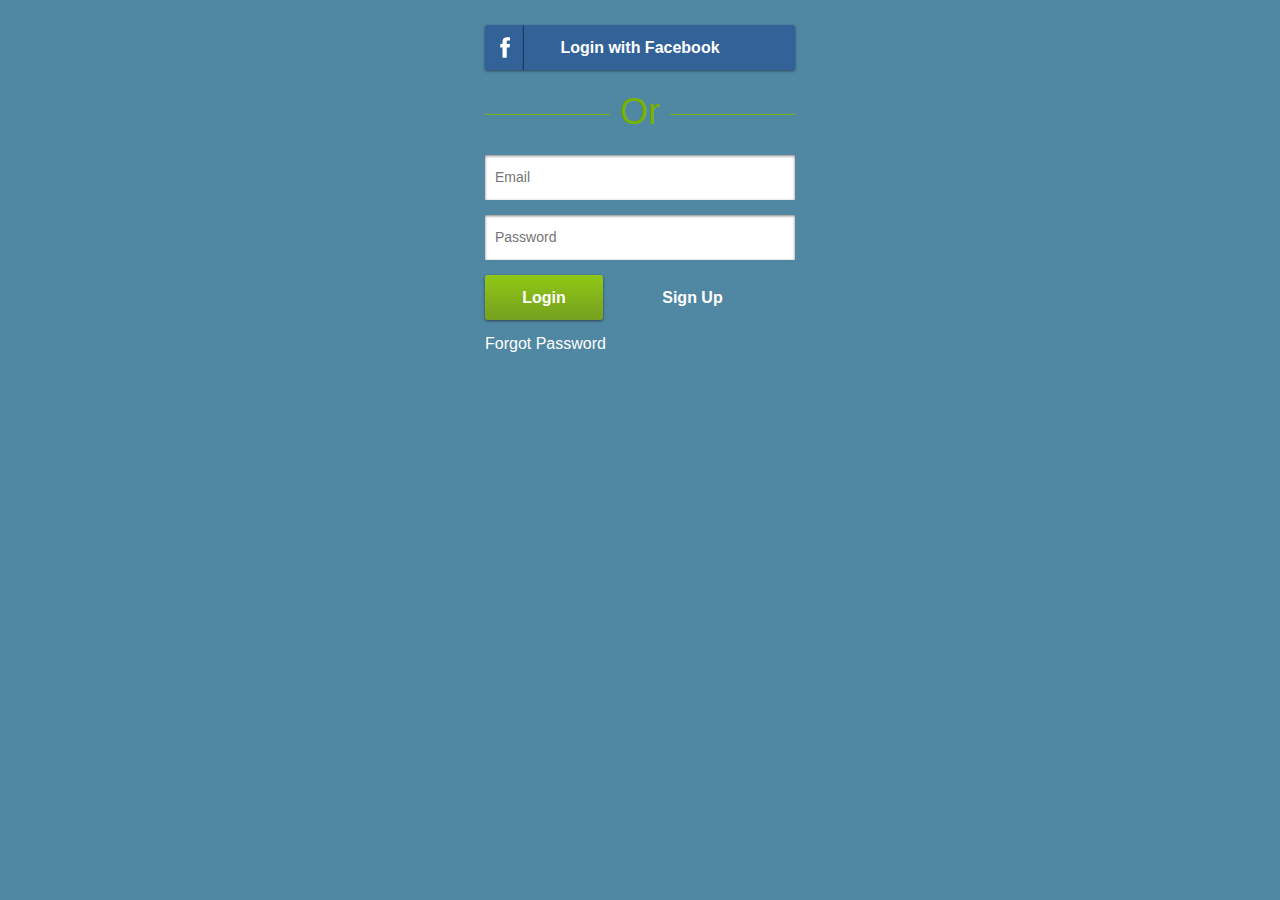
<file: src/main/webapp/index.html>
<!DOCTYPE html>
<html>
  <head>
    <title>Sample Java Rest Application</title>
    <link href="css/styles.css" rel="stylesheet">
    <meta name="viewport" content="width=device-width, initial-scale=1.0">
  </head>
  <body>

    <div id="container">


      <div id="fb-root"></div>

      <div class="fb" scope="email" data-show-faces="false" data-width="300">Login with Facebook</div>

      <div id="or"><span>Or</span></div>


      <input id="email" type="email" placeholder="Email">


	    <input id="password" type="password" placeholder="Password">


	    <div id="error_message"></div>


  	  <button class="small_button" type="submit" id="login_button">Login</button>

	    <a href="signup.html" class="right_link">Sign Up</a><br>

      <a id="forgot" href="forgot_password.html">Forgot Password</a>

    </div>


    <script src="js/jquery-1.8.2.min.js"></script>
    <script src="js/javarest.js"></script>
    <script src="js/cookie.js"></script>
    <script src="js/user.js"></script>
    <script type="text/javascript">

    $(document).ready(function () {



        window.fbAsyncInit = function() {
          FB.init({
            appId      : '133718006790561', // App ID
            status     : true, // check login status
            cookie     : true, // enable cookies to allow the server to access the session
            xfbml      : true  // parse XFBML
          });

          $('.fb').on('click', function () {

             FB.login(function(response) {
               console.log(response)
                 if (response.authResponse) {

                   javaRest.user.loginSocial(response.authResponse.accessToken, function (error) {
                     if (error)
                       console.log(error)
                      else
                       window.location = 'dashboard.html'
                   })
                   console.log('Welcome!  Fetching your information.... ');
                   FB.api('/me', function(response) {
                     console.log('Good to see you, ' + response.name + '.');
                   });
                 } else {
                   console.log('User cancelled login or did not fully authorize.');
                 }
               });

          })

        };
        // Load the SDK Asynchronously
        (function(d){
           var js, id = 'facebook-jssdk', ref = d.getElementsByTagName('script')[0];
           if (d.getElementById(id)) {return;}
           js = d.createElement('script'); js.id = id; js.async = true;
           js.src = "//connect.facebook.net/en_US/all.js";
           ref.parentNode.insertBefore(js, ref);
         }(document));


      // Submit form on enter
      $('input').live('keydown', function (event) {
        if (event.keyCode === 13)
          $('#login_button').click()
      })

      if (javaRest.user.is_logged_in())
        window.location = 'dashboard.html'
      $('#login_button').on('click', function () {
        javaRest.user.login($('#email').val(), $('#password').val(), function (error) {
          if (!error)
            window.location = 'dashboard.html'
          else {
            console.log(error)
            $('#error_message').html('Email and/or password did not match a user account.').show()
          }
        })
      })

    })
    </script>
  </body>
</html>
</file>
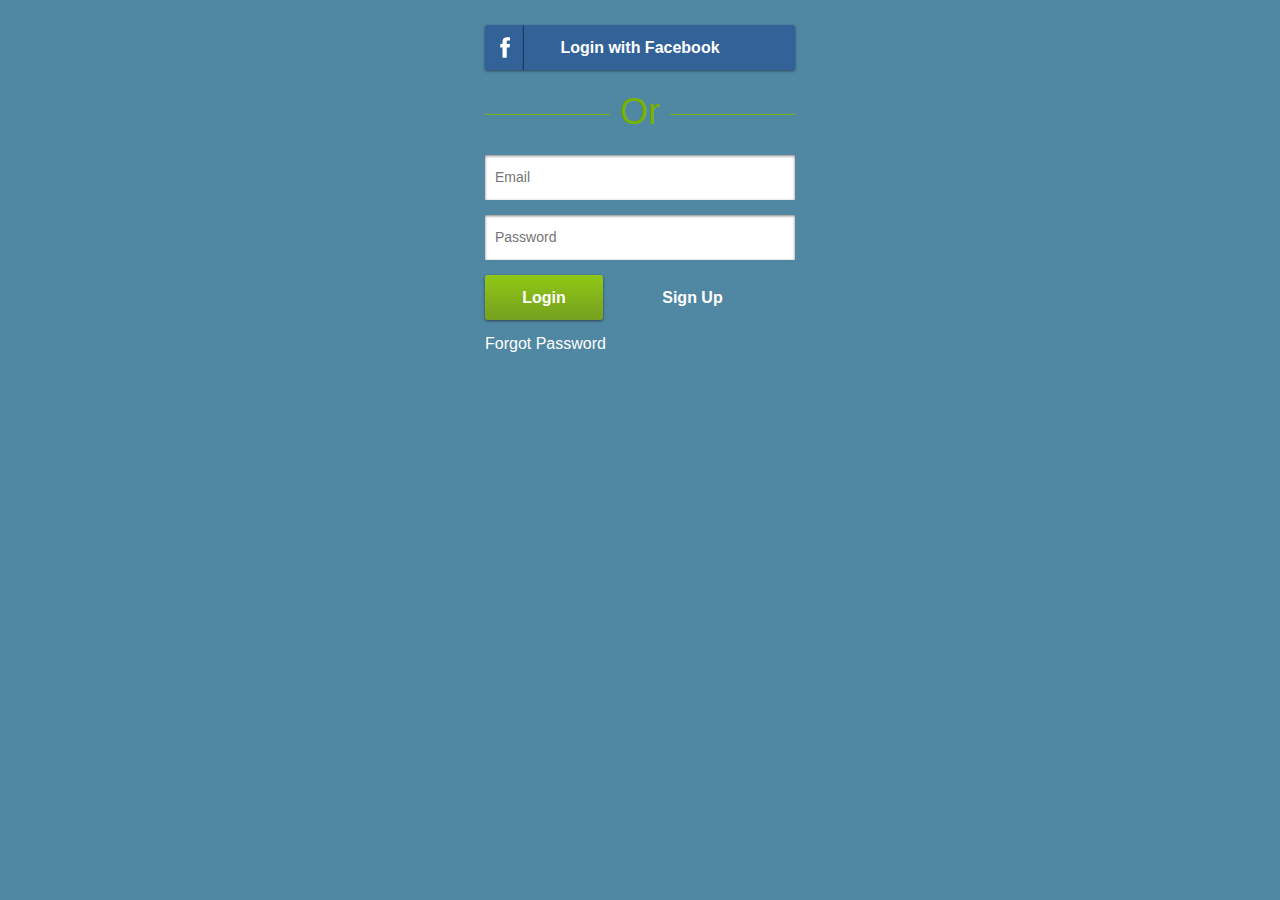
<file: src/main/webapp/dashboard.html>
<!DOCTYPE html>
<html>
  <head>
    <title>Java Rest sample application</title>
    <link href="css/styles.css" rel="stylesheet">
    <meta name="viewport" content="width=device-width, initial-scale=1.0">
  </head>
  <body>

    <div id="container">
      <!--nav-->
      <div id="main">
        Welcome to the Java Rest Sample Application
	    </div>

      <!--content-->
      <div class="section">
        <h4 id="name"></h4>
        <div id="verified"></div>
        <br>
        <button class="small_button" type="submit" onclick="javaRest.user.logout();">Logout</button>
	    </div>

	    <!--footer-->
	    <div id="footer">
      </div>

    </div>

    <script src="js/jquery-1.8.2.min.js"></script>
    <script src="js/store.js"></script>
    <script src="js/sha256.js"></script>
    <script src="js/enc-base64-min.js"></script>
    <script src="js/javarest.js"></script>
    <script src="js/cookie.js"></script>
    <script src="js/user.js"></script>
    <script type="text/javascript">

    // Require user to be logged in
    if (!javaRest.user.is_logged_in())
      window.location = 'index.html'

    $(document).ready(function () {


      javaRest.user.get(function (error) {
        if (error)
          return console.log(error)
        var name = javaRest.user.user.firstName + ' ' + (javaRest.user.user.lastName || '')
        $('#name').html((name != ' ' ? name : javaRest.user.user.emailAddress))

        // facebook pic
        if (javaRest.user.user.socialProfiles.length && javaRest.user.user.socialProfiles[0].imageUrl) {
          var image_url = javaRest.user.user.socialProfiles[0].imageUrl
          $('#name').prepend('<img class="profilePhoto" src="' + image_url + '">&nbsp;&nbsp;&nbsp;&nbsp;')
        }


        if (javaRest.user.user.verified)
          $('#verified').html('Email verified')
        else
          $('#verified').html('Email unverified <a href="request_email.html" style="color: blue;">Resend verification email.</a>')
      })
    })
    </script>
  </body>
</html>
</file>
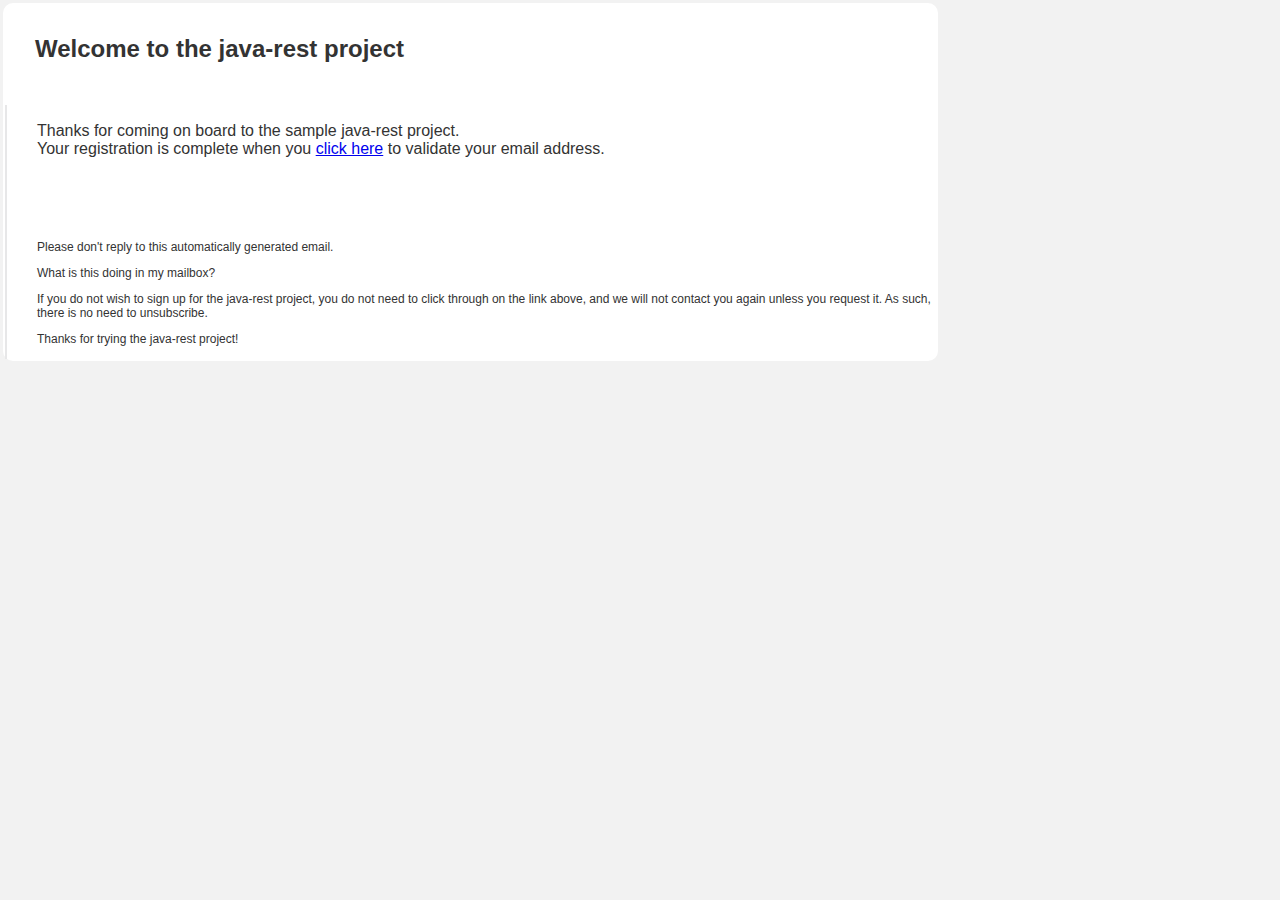
<file: src/main/webapp/foo.html>
<!DOCTYPE html>
<html>
  <head>
    <title>Sample Web</title>
  </head>
  <body style="margin: 0px; font-family: 'Helvetica Neue', Helvetica, Arial, sans-serif; color: #333333; background-color: #F2F2F2;">
    <table style="width: 100%; background-color: #F2F2F2; height: 100%;">
      <tr><td style="width: 100%;">

        <table style="background-color: #ffffff; border-radius: 10px; width: 935px;">
          <tr>

            <!-- HEADER MESSAGE -->
            <td style="padding-left: 30px; padding-bottom: 20px; padding-top: 10px;"><h2>Welcome to the java-rest project</h2></td>

          </tr>

          <tr>

            <td style="padding-left: 30px; border-left: 2px solid #E7E7E8;">

              <!-- MESSAGE -->

              <p>Thanks for coming on board to the sample java-rest project. <br/>
                  Your registration is complete when you <a href="${model.getHostNameUrl()}/validate.html?${model.getEncodedToken()}">click here</a> to validate your email address.</p>
              <br>

              <br>
              <br>

              <!-- LEGALESE -->

              <div style="font-size: 12px;">
                <p>Please don't reply to this automatically generated email.</p>

                <p>What is this doing in my mailbox?</p>

                <p>If you do not wish to sign up for the java-rest project, you do not need to click through on the link above, and we will not contact you again unless you request it. As such, there is no need to unsubscribe.</p>

                <p>Thanks for trying the java-rest project!</p>
              </div>
            </td>
          </tr>
        </table>

      </td></tr>
    </table>
  </body>
</html>
</file>
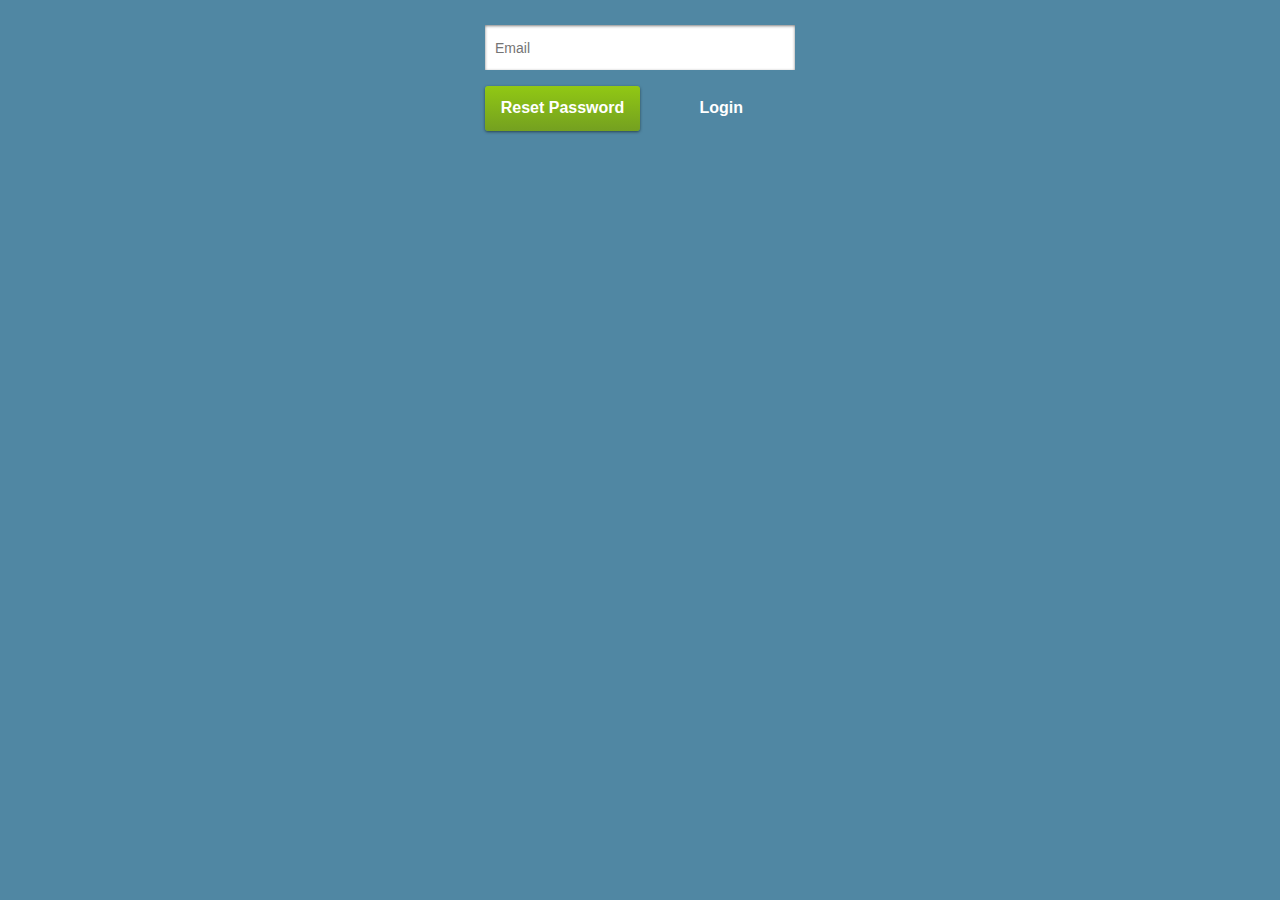
<file: src/main/webapp/forgot_password.html>
<!DOCTYPE html>
<html>
  <head>
    <title>Java REST Sample Application</title>
    <link href="css/styles.css" rel="stylesheet">
    <meta name="viewport" content="width=device-width, initial-scale=1.0">
  </head>
  <body>

    <div id="container">

      <!--content-->
  	  <input id="email" type="email" placeholder="Email">
  	  <div id="error_message"></div>

  	  <button type="submit" id="login_button" class="medium_button">Reset Password</button>

  	  <a href="index.html" class="right_link">Login</a>

	    <!--footer-->
	    <div id="footer">
      </div>

    </div>

    <script src="js/jquery-1.8.2.min.js"></script>
    <script src="js/javarest.js"></script>
    <script src="js/cookie.js"></script>
    <script src="js/user.js"></script>
    <script type="text/javascript">
    $(document).ready(function () {

      // Submit form on enter
      $('input').live('keydown', function (event) {
        if (event.keyCode === 13)
          $('#login_button').click()
      })

      if (javaRest.user.is_logged_in())
        window.location = 'dashboard.html'
      $('#login_button').on('click', function () {
        javaRest.user.send_reset_email($('#email').val(), function (error) {
          if (!error)
            window.location = 'index.html'
          else {
            console.log(error)
            $('#error_message').html('Email address not found.').show()
          }
        })
      })

    })
    </script>
  </body>
</html>
</file>
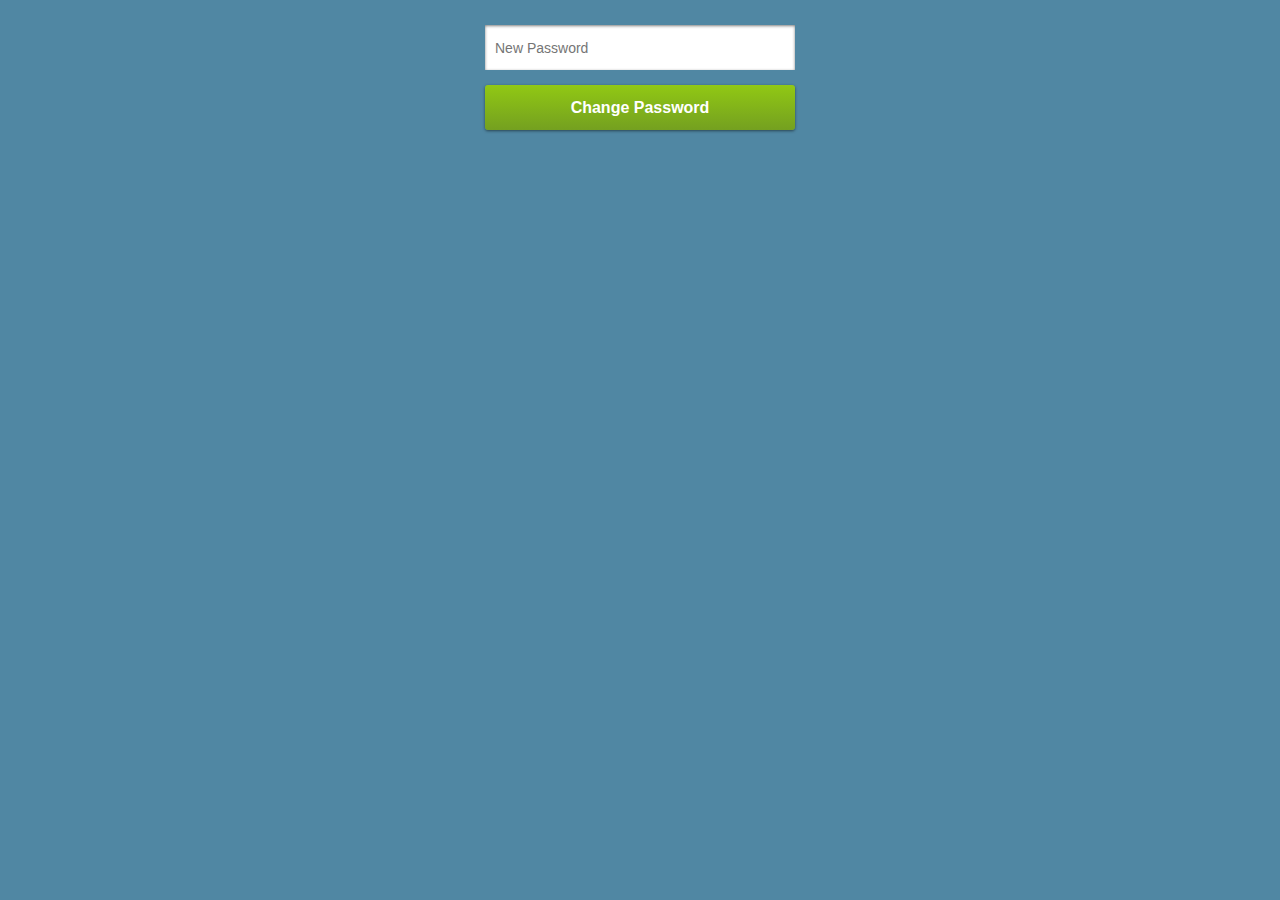
<file: src/main/webapp/reset_password.html>
<!DOCTYPE html>
<html>
  <head>
    <title>Java REST Sample Application</title>
    <link href="css/styles.css" rel="stylesheet">
    <meta name="viewport" content="width=device-width, initial-scale=1.0">
  </head>
  <body>

    <div id="container">

      <input id="password" type="password" placeholder="New Password">
      <div id="error_message"></div>
  	  <button type="submit" id="login_button">Change Password</button>


    </div>

    <script src="js/jquery-1.8.2.min.js"></script>
    <script src="js/store.js"></script>
    <script src="js/javarest.js"></script>
    <script src="js/cookie.js"></script>
    <script src="js/user.js"></script>
    <script type="text/javascript">
    $(document).ready(function () {

      // Submit form on enter
      $('input').live('keydown', function (event) {
        if (event.keyCode === 13)
          $('#login_button').click()
      })

      if (javaRest.user.is_logged_in())
        window.location = 'dashboard.html'
      $('#login_button').on('click', function () {
        javaRest.user.reset_password(window.location.search.substring(1), $('#password').val(), function (error) {
          if (!error)
            window.location = 'index.html'
          else {
            console.log(error)
            if (error.status == '400')
              $('#error_message').html('Password less than 8 characters or token expired.').show()
            else if (error.status == '404')
              $('#error_message').html('Token not found').show()
            else if (error.status == '409')
              $('#error_message').html('Token already used').show()
            else
              $('#error_message').html('Error').show()
          }
        })
      })

    })
    </script>
  </body>
</html>
</file>
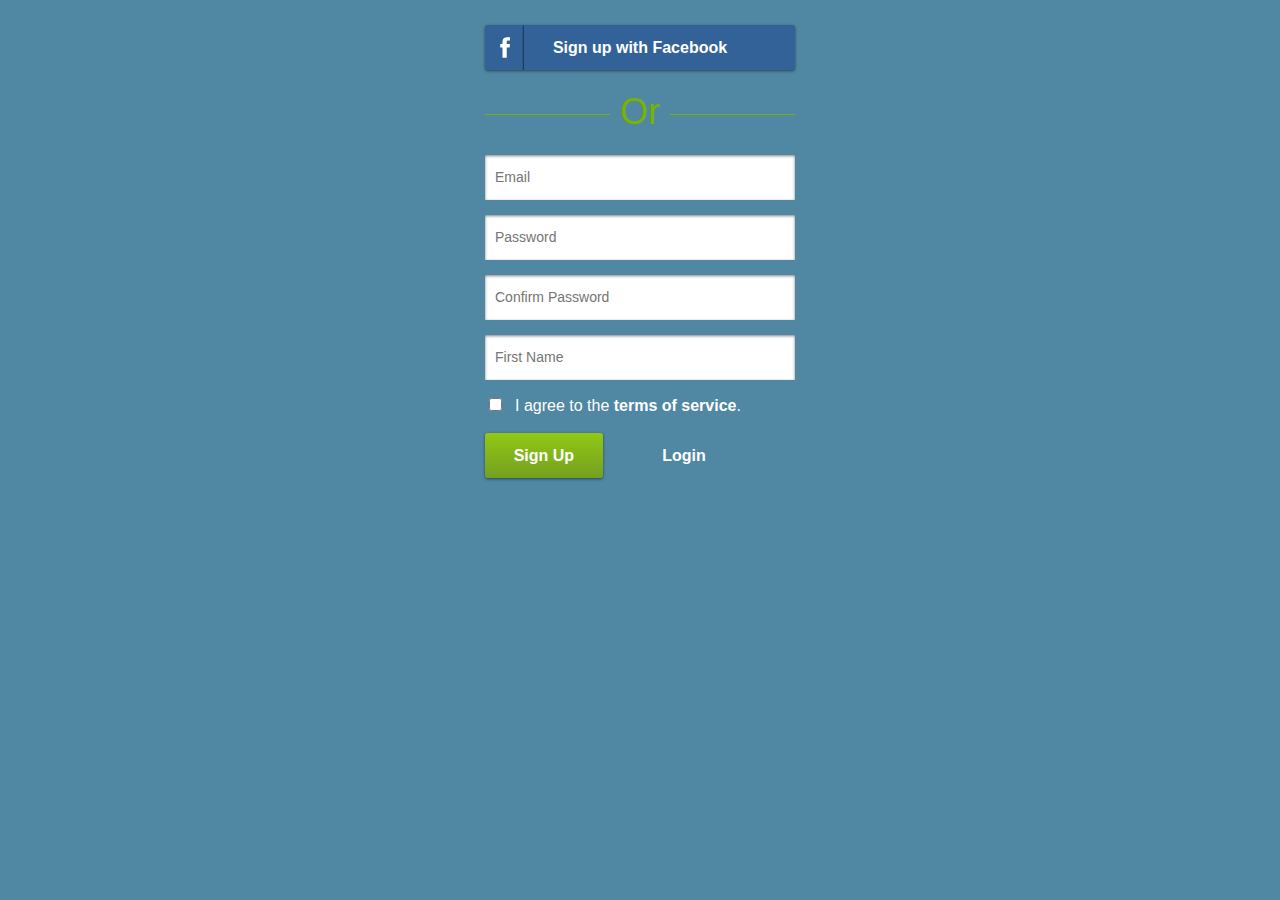
<file: src/main/webapp/signup.html>
<!DOCTYPE html>
<html>
  <head>
    <title>Sample Java REST Application</title>
    <link href="css/styles.css" rel="stylesheet">
    <meta name="viewport" content="width=device-width, initial-scale=1.0">
  </head>
  <body>

    <div id="container">


      <div id="fb-root"></div>
      <div class="fb" scope="email" data-show-faces="false" data-width="300">Sign up with Facebook</div>
      <div id="or"><span>Or</span></div>

        <input id="email" type="email" placeholder="Email">
        <input type="password" id="password" placeholder="Password">
  	    <input type="password" id="password2" placeholder="Confirm Password">
  	    <input type="text" id="firstName" placeholder="First Name">
  	    <input type="checkbox" value="true" name="agree" id="agree"><label for="agree" id="terms_label">I agree to the <b><a href="terms.html" target="_blank">terms of service</a></b>.</label><br><br>

  	    <div id="error_message"></div>

  	    <button type="submit" id="login_button" class="small_button">Sign Up</button>

  	    <a href="index.html" class="right_link">Login</a>

	    <!--footer-->
	    <div id="footer">
      </div>

    </div>

    <script src="js/jquery-1.8.2.min.js"></script>
    <script src="js/store.js"></script>
    <script src="js/javarest.js"></script>
    <script src="js/cookie.js"></script>
    <script src="js/user.js"></script>
    <script type="text/javascript">
    $(document).ready(function () {


        window.fbAsyncInit = function() {
          FB.init({
            appId      : '133718006790561', // App ID
            status     : true, // check login status
            cookie     : true, // enable cookies to allow the server to access the session
            xfbml      : true  // parse XFBML
          });

          $('.fb').on('click', function () {

             FB.login(function(response) {
               console.log(response)
                 if (response.authResponse) {

                   javaRest.user.loginSocial(response.authResponse.accessToken, function (error) {
                     if (error)
                       console.log(error)
                      else
                       window.location = 'dashboard.html'
                   })
                   console.log('Welcome!  Fetching your information.... ');
                   FB.api('/me', function(response) {
                     console.log('Good to see you, ' + response.name + '.');
                   });
                 } else {
                   console.log('User cancelled login or did not fully authorize.');
                 }
               });

          })
        };
        // Load the SDK Asynchronously
        (function(d){
           var js, id = 'facebook-jssdk', ref = d.getElementsByTagName('script')[0];
           if (d.getElementById(id)) {return;}
           js = d.createElement('script'); js.id = id; js.async = true;
           js.src = "//connect.facebook.net/en_US/all.js";
           ref.parentNode.insertBefore(js, ref);
         }(document));

      // Submit form on enter
      $('input').live('keydown', function (event) {
        if (event.keyCode === 13)
          $('#login_button').click()
      })

      if (javaRest.user.is_logged_in())
        window.location = 'dashboard.html'
      $('#login_button').on('click', function () {


        if (!$('#agree').is(':checked'))
          return $('#error_message').html('You must agree to the terms of service.').show()

        javaRest.user.create($('#firstName').val(), $('#email').val(), $('#password').val(), '', function (error) {
          if (!error)
            window.location = 'dashboard.html'
          else {
            console.log(error)
            if (error.status == '409')
              $('#error_message').html('Email already registered.').show()
            else
              $('#error_message').html('Please fix your email address/password.').show()
          }
        })
      })

    })
    </script>
  </body>
</html>
</file>
<file: src/main/webapp/css/styles.css>
/*---------------Site styles------------*/

body {
  background-color: #5087A3;
  color: white;
  font-family: helvetica;
  margin: auto;
  padding: 0;
  -webkit-font-smoothing: antialiased;
}

/**** sections *****/

#container {
  margin: 0 auto;
  margin-top: 20px;
  width: 310px;
  padding: 5px;
}

#logo{
  text-align: center;
  margin-bottom: 40px;
}

#footer {
  margin-top: 20px;
  text-align: center;
  font-size: 12px;
}

.section {
  background-color: #D8E0E0;
  border-radius: 4px;
  width: 290px;
  padding: 10px;
  color: #333333;
  margin-bottom: 40px;
}

.section a {
  color: #DAFFFF;
}

/****Components ****/

a{
  color: #fff;
  cursor: pointer;
  text-decoration: none;
}

a:hover{
  color: #fff;
  text-decoration: underline;
}

a img {
  border: 0;
}

input[type="password"], input[type="text"], input[type="email"] {
  width: 100%;
  border-radius: 0px;
  -webkit-appearance: none;
  height: 45px;
  padding: 0px;
  text-indent: 10px;
  box-shadow: inset 0px 1px 3px rgba(0,0,0,.5);
  border: none;
  margin-bottom: 15px;
  font-size: 14px;
}

button {
  font-size: 16px;
  background-color: #E0F0FF;
  border: none;
  box-shadow: 0px 1px 3px rgba(0,0,0,.5);
  height: 45px;
  width: 100%;
  margin-bottom: 15px;
  color: #fff;
  font-weight: bold;
  cursor: pointer;
  border-radius: 3px;
  background: -webkit-gradient(linear, left top, left bottom, from(#91c814), to(#74a020));
  background: -moz-linear-gradient(top,  #91c814,  #74a020);
}

button:active{
  box-shadow: inset 0px 1px 3px rgba(0,0,0,.5);
}

button:hover{
  background: -webkit-gradient(linear, left top, left bottom, from(#96d319), to(#79a525));
  background: -moz-linear-gradient(top,  #96d319,  #79a525);
}

.small_button {
  width: 38%;
}

.medium_button {
  width: 50%;
}

.success, .error {
  font-size: 1.250em;
  font-weight: bold;
  text-align: center;
}

#error_message {
  background-color: #f22931;
  border-radius: 0px;
  padding: 10px;
  color: #ffffff;
  display: none;
  margin-bottom: 15px;
  box-shadow: 0px 1px 3px rgba(0,0,0,.5);
}

#success_message {
  background-color: #77b300;
  border-radius: 0px;
  padding: 10px;
  color: #ffffff;
  display: none;
  margin-bottom: 15px;
  box-shadow: 0px 1px 3px rgba(0,0,0,.5);
}
dd {
  font-size: 12px;
}

.margin_below {
  margin-bottom:15px;
}

/*---------------Nav-----------*/

#nav {
  margin-bottom: 40px;
}

.unselected_tab:hover{
  background: -webkit-gradient(linear, left top, left bottom, from(#96d319), to(#79a525));
  background: -moz-linear-gradient(top,  #96d319,  #79a525);

}

.selected_tab{
  background-color: #271036;
  color: #fff;
  font-size: 16px;
  box-shadow: inset 0px 1px 3px rgba(0,0,0,.5);
}

.unselected_tab:active{
  box-shadow: inset 0px 1px 3px rgba(0,0,0,.5);
}

.unselected_tab{
  color: #fff;
  background-color: #77b300;
  font-size: 16px;
  background: -webkit-gradient(linear, left top, left bottom, from(#91c814), to(#74a020));
  background: -moz-linear-gradient(top,  #91c814,  #74a020);
  box-shadow: 0px 1px 3px rgba(0,0,0,.5);
  cursor: pointer;
}



#account_tab{
  width: 33.3%;
  height: 45px;
  line-height: 45px;
  text-align: center;
  border-radius: 0px 3px 3px 0px;
  display:inline-block;
  font-weight: bold;
}

a#account_tab:hover{
  text-decoration: none;
}

/*---------------Index Page------------*/

.fb {
  background-color: #336299;
  height: 45px;
  padding: 0px;
  width: 100%;
  margin-bottom: 40px;
  box-shadow: 0px 1px 3px rgba(0,0,0,.5);
  line-height: 45px;
  font-weight: bold;
  font-size: 1.000em;
  text-align: center;
  background-image: url("../img/fbline.png");
  background-repeat: no-repeat;
  background-position: 4px center;
  cursor: pointer;
  border-radius: 3px;
  z-index: 30;
}

.fb:active{
  box-shadow: inset 0px 1px 3px rgba(0,0,0,.5);
}

.fb:hover{
  background-color: #3969a3;
}

#or{
  color: #77b300;
  font-size: 36px;
  text-align: center;
  margin-bottom: 40px;
  border-bottom: 1px solid #77b300;
  line-height:0.1em;
  width: 100%;
}

#or span{
  padding:0 10px;
  background-color: #5087A3;
}

.divider {
  color: #77b300;
  margin-top: 40px;
  margin-bottom: 20px;
  border-bottom: 1px solid #77b300;
  width: 100%;
}

.right_link{
  font-weight: bold;
  line-height: 45px;
  padding-left: 55px;
}

.padding{
  padding: 0px 20px;
}

#forgot{
  font-size: .750em
  text-decoration: underline;
}

#terms_label, #preferences_label {
  display: inline-block;
  padding-left: 10px;
}

#name {
  color: #333333;
}

.profilePhoto {
  box-shadow: 0px 1px 4px rgba(50,50,50,.8);
  vertical-align: middle;
}
</file>
